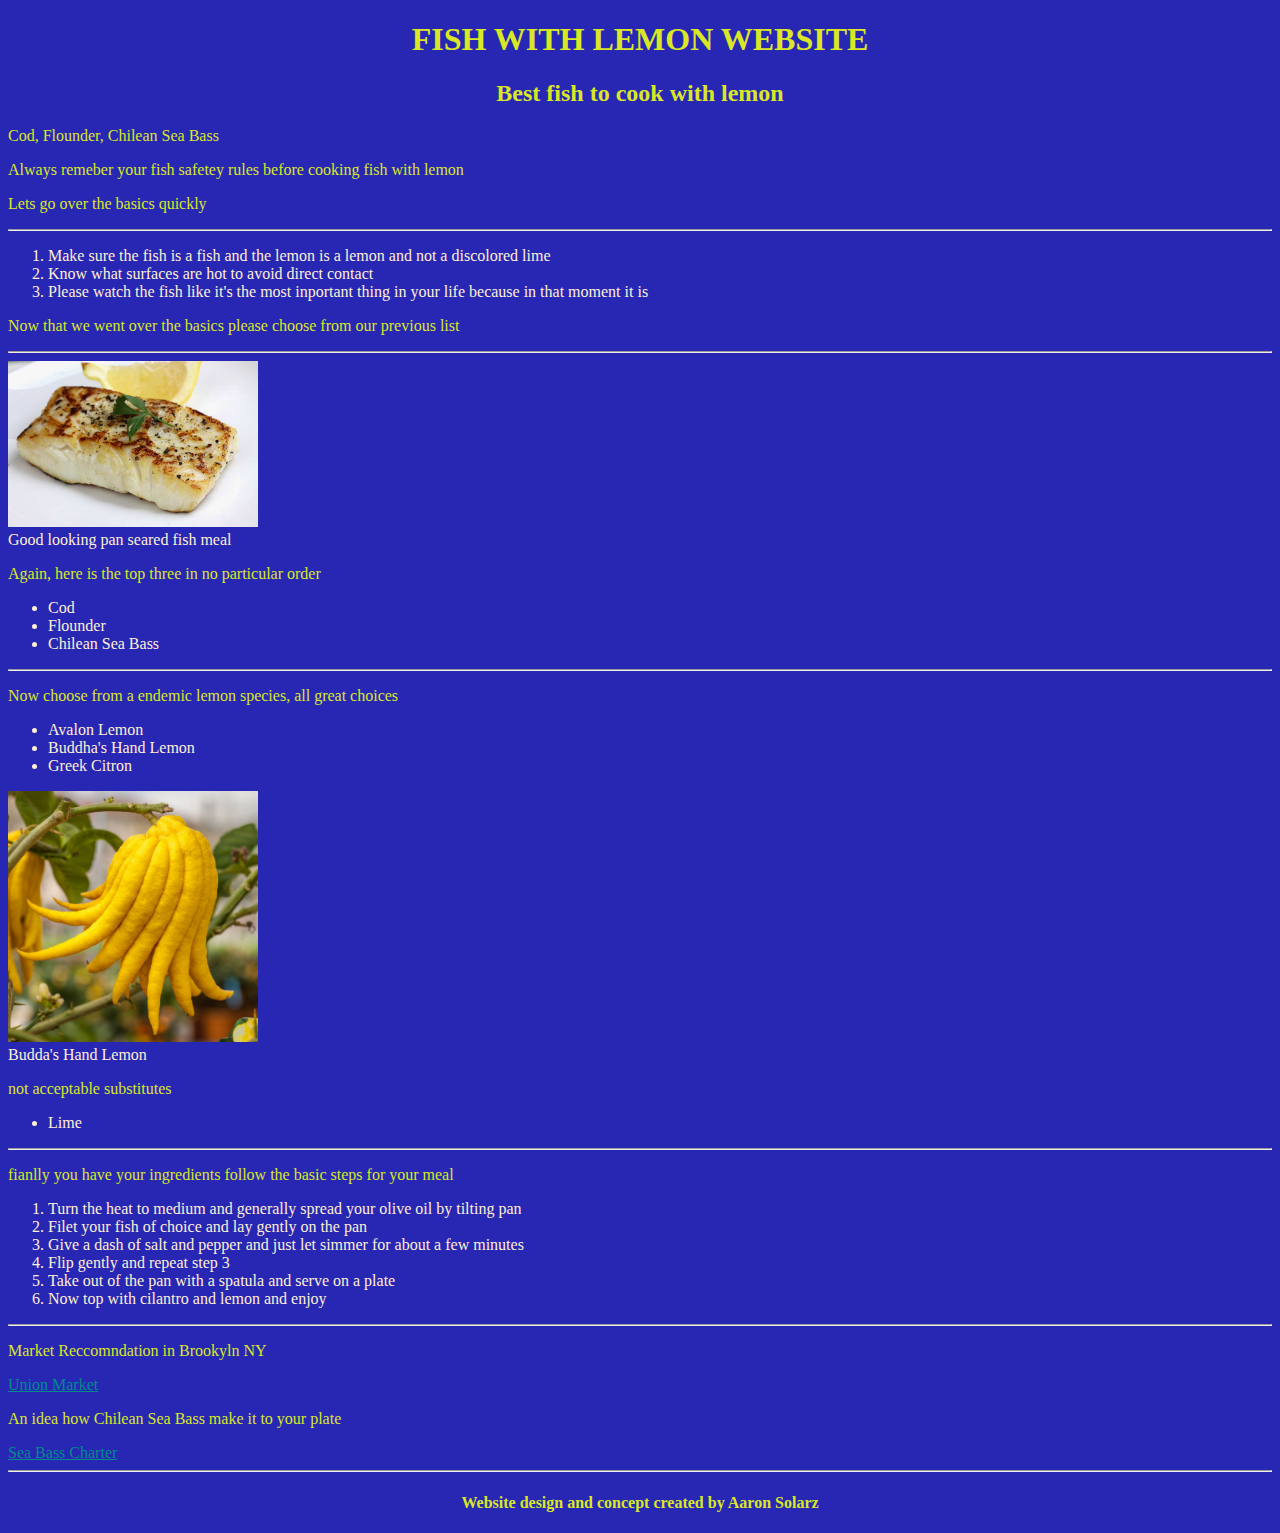
<file: index.html>
<!DOCTYPE html>
<html lang="en">
<head>
    <meta charset="UTF-8">
    <meta http-equiv="X-UA-Compatible" content="IE=edge">
    <meta name="viewport" content="width=device-width, initial-scale=1.0">
    <title>My First HTML</title>
        <link rel="stylesheet" href="style.css">
</head>
<body>
    <h1>FISH WITH LEMON WEBSITE</h1>
    <h2>Best fish to cook with lemon</h2>
    <div id="intro">
    <p>Cod, Flounder, Chilean Sea Bass</p>
    <p>Always remeber your fish safetey rules before cooking fish with lemon</p>
  </div>
    <p>Lets go over the basics quickly<p>
      <hr>
      <ol>
        <li>Make sure the fish is a fish and the lemon is a lemon and not a discolored lime</li>
        <li>Know what surfaces are hot to avoid direct contact</li>
        <li>Please watch the fish like it's the most inportant thing in your life because in that moment it is</li>
    
      </ol>
      <p>Now that we went over the basics please choose from our previous list</p>
      <hr>

    <div id="images">
    <img src= "images/Pan-Seared-Fish-8_edited-1.jpg" width = 250px>
  </div>
<footer>Good looking pan seared fish meal</footer>
    <p>Again, here is the top three in no particular order</p>
    <ul>
      <li>Cod</li>
      <li>Flounder</li>
      <li>Chilean Sea Bass</li>
    </ul>
    <hr>
    <p>Now choose from a endemic lemon species, all great choices </p>
<ul>
  <li>Avalon Lemon</li>
  <li>Buddha's Hand Lemon</li>
  <li>Greek Citron</li>

</ul>
<div id="images">
<img src= "images/R.jpg" width = 250px>
</div>
<footer>Budda's Hand Lemon</footer>
<p>not acceptable substitutes</p>
<ul>
  <li>Lime</li>
</ul>
<hr>
<p>fianlly you have your ingredients follow the basic steps for your meal</p>

<ol>
  <li>Turn the heat to medium and generally spread your olive oil by tilting pan</li>
  <li>Filet your fish of choice and lay gently on the pan</li> 
    <li>Give a dash of salt and pepper and just let simmer for about a few minutes</li>
  <li>Flip gently and repeat step 3</li>
  <li>Take out of the pan with a spatula and serve on a plate</li>
  <li>Now top with cilantro and lemon and enjoy</li>
</ol>
<hr>

<p>Market Reccomndation in Brookyln NY</p>
<a href = "https://unionmarket.com/">Union Market</a>

<p>An idea how Chilean Sea Bass make it to your plate</p>
<a href="https://youtu.be/eZWpdNz6Ey4">Sea Bass Charter</a>

<hr>
<h4>Website design and concept created by Aaron Solarz</h4>
</body>
</html>
</file>
<file: style.css>
body{
    background-color: rgb(39, 39, 180);
}

#image{
    justify-content: center;
}

#intro{
    color: papayawhip;
}

li{
    color:papayawhip;
}
footer{
    color:papayawhip;
}
a{
    color: darkcyan;
}

p{
    
    color: rgb(218, 231, 38);
}
h1, h2, h3,h4{
    font-family:'Franklin Gothic Medium';
    text-align: center;
    color: rgb(218, 231, 38);
    
}

hr{
    color:black;
}
</file>
